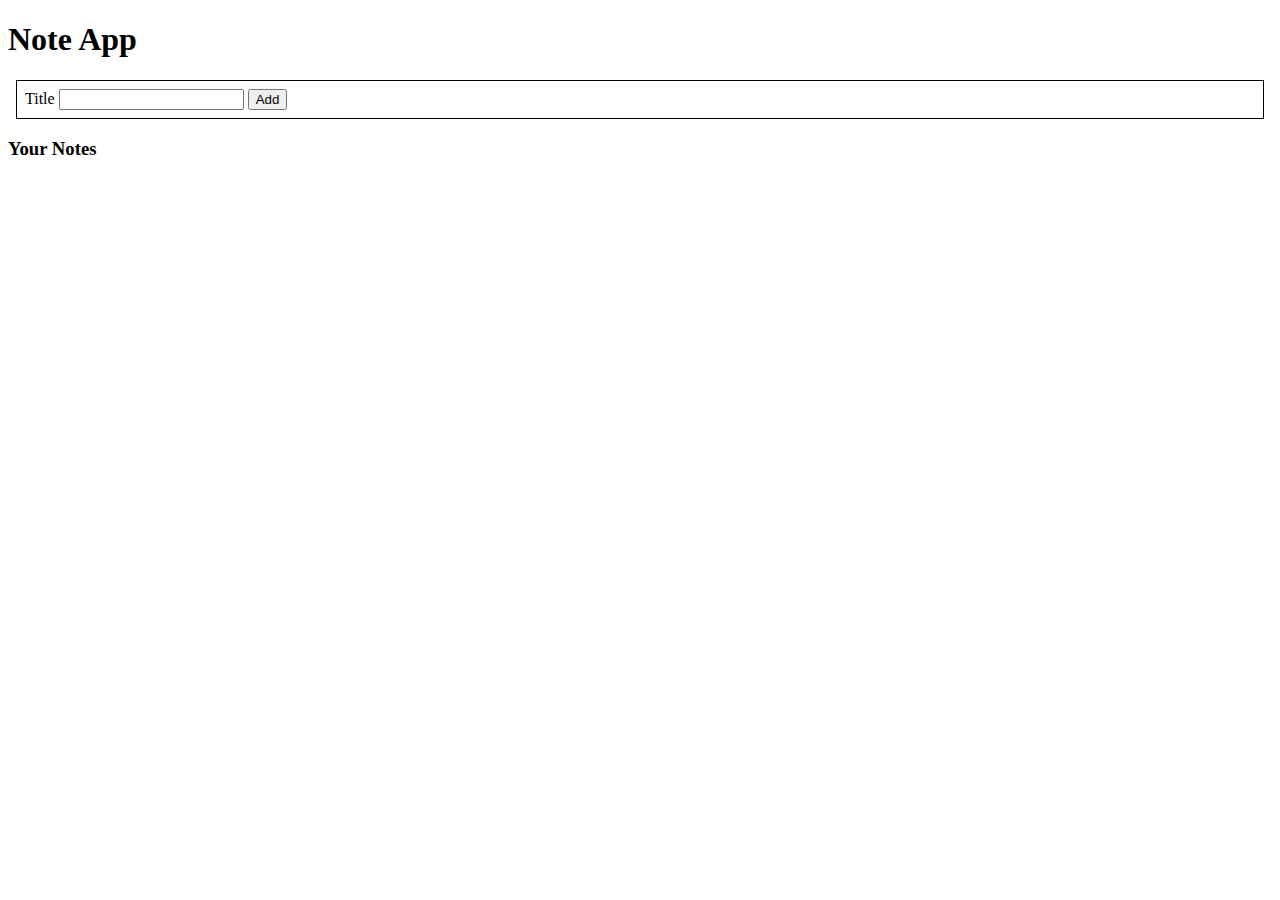
<file: Projects/Note Keeping/index.html>
<!DOCTYPE html>
<html lang="en">
<head>
    <meta charset="UTF-8">
    <meta http-equiv="X-UA-Compatible" content="IE=edge">
    <meta name="viewport" content="width=device-width, initial-scale=1.0">
    <link rel="stylesheet" href="style.css">
    <title>Note Keeping</title>
</head>
<body>
    <h1>Note App</h1>
    <section class="create-notes" id="create-notes">
        <label for="Title">Title</label>
        <input type="text" id="title">
        <button id="add-notes">Add</button>
    </section>

    <main class="your-notes">
        <h3>Your Notes</h3>
        <section id="notes">
            <!-- Add Notes here dynamically-->
        </section>
    </main>
    <script src="script.js"></script>
</body>
</html>
</file>
<file: Projects/Note Keeping/style.css>
.create-notes{
    padding: 0.5rem;
    border: 1px solid black;
    margin: 0.5rem;
}
.display-notes {
    padding: 0.5rem;
    border: 1px solid black;
    margin: 0.5rem;
}
</file>
